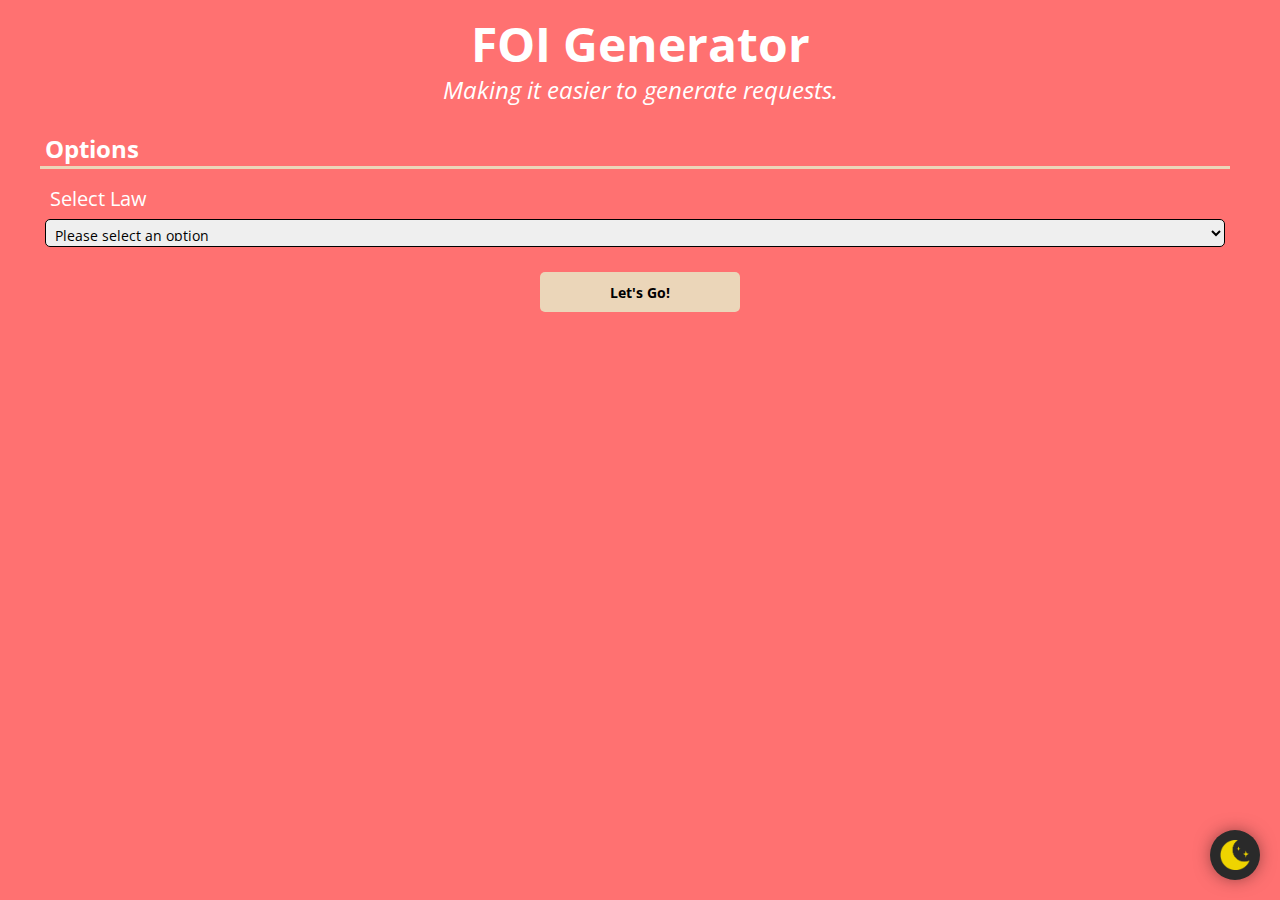
<file: index.html>
<!DOCTYPE html>
<html>
    <head>
        <title>FOI Generator</title>        
        <link rel="icon" href="images/favicon.png">
        
        <link rel="preconnect" href="https://fonts.gstatic.com">
        <link href="https://fonts.googleapis.com/css2?family=Open+Sans&display=swap" rel="stylesheet">
        
        <link rel="stylesheet" type="text/css" href="darkmode/darkmode.css">
        <link rel="stylesheet" type="text/css" href="css/reset.css">
        <link rel="stylesheet" type="text/css" href="css/stylesheet.css">
        
        <meta name="keywords" content="foia,foil,foi,requests,freedom of information,generator">
        <meta name="description" content="A tool for generating freedom of information requests.">
        
        <meta property="og:title" content="FOI Generator">
        <meta property="og:description" content="A tool for generating freedom of information requests.">
        <meta property="og:image" content="https://raw.githubusercontent.com/JamesEConnor/FOI-Generator/main/images/twitter-card.jpg">
        <meta property="og:url" content="https://jameseconnor.github.io/FOI-Generator">
        <meta name="twitter:title" content="FOI Generator">
        <meta name="twitter:description" content=" A tool for generating freedom of information requests.">
        <meta name="twitter:image" content="https://raw.githubusercontent.com/JamesEConnor/FOI-Generator/main/images/twitter-card.jpg">
        <meta name="twitter:card" content="summary_large_image">
    </head>
    <body>        
        <script src="darkmode/darkmode.js"></script>
        
        <h1>FOI Generator</h1>
        <h2>Making it easier to generate requests.</h2>
        
        <form method="get" action="generator.html">
            <h3>Options</h3>
            <div class="line"></div>
            
            <label for="law">Select Law</label>
            <select name="law">
                <option selected="selected" disabled="true">Please select an option</option>
            </select>
            
            <button type="submit">Let's Go!</button>
        </form>
    </body>
    
    <script src="https://ajax.googleapis.com/ajax/libs/jquery/3.5.1/jquery.min.js"></script>
    <script src="js/menu.js"></script>
</html>
</file>
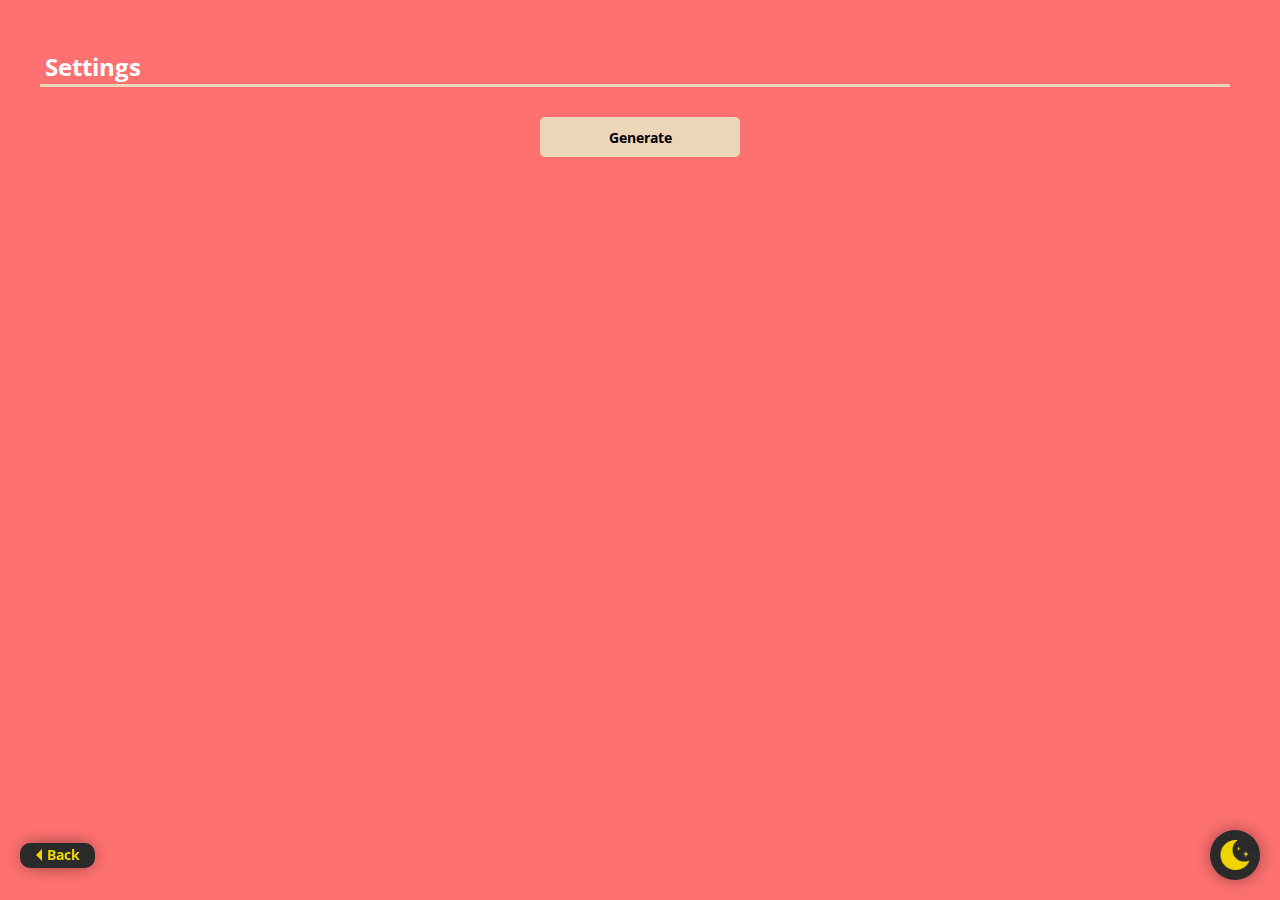
<file: generator.html>
<!DOCTYPE html>
<html>
    <head>
        <title>FOI Generator</title>        
        <link rel="icon" href="images/favicon.png">
        
        <link rel="preconnect" href="https://fonts.gstatic.com">
        <link href="https://fonts.googleapis.com/css2?family=Open+Sans&display=swap" rel="stylesheet">
        
        <link rel="stylesheet" type="text/css" href="darkmode/darkmode.css">
        <link rel="stylesheet" type="text/css" href="css/reset.css">
        <link rel="stylesheet" type="text/css" href="css/stylesheet.css">
    </head>
    <body>        
        <script src="darkmode/darkmode.js"></script>
        
        <h1 class="title"></h1>
        <h2 class="government"></h2>
        
        <form method="get" onsubmit="return false;">
            <h3>Settings</h3>
            <div class="line"></div>
            
            <button class="generate-button" type="submit">Generate</button>
        </form>
        
        <div style="display: none;" class="overlay">
            <div id="result">
                <h4>Result</h4>
                <textarea readonly></textarea>
                <div class="buttons">
                    <button type="button" class="return">Return</button>
                    <button type="button" class="copy">Copy to Clipboard</button>
                </div>
            </div>
        </div>
        
        <a href="index.html" id="back-button"><span class="arrow"></span>Back</a>
    </body>
    
    <script src="https://ajax.googleapis.com/ajax/libs/jquery/3.5.1/jquery.min.js"></script>
    <script src="js/ui.js"></script>
    <script src="js/interpreter.js"></script>
    <script src="js/generator.js"></script>
</html>
</file>
<file: darkmode/darkmode.css>
:root[darkmode=false] {
    --color-bg: #ff7171;
    --color-h1: white;
    --color-h2: white;
    --color-h3: white;
    --color-label: white;
    --color-ui-foreground: #efd400;
    --color-ui-background: #2a2a2a;
    --color-overlay-foreground: black;
    --color-overlay-background: white;
    --color-button-bg: #ff7171;
    --color-button-fg: white;
    --color-error: black;
}

:root[darkmode=true] {
    --color-bg: #302424;
    --color-h1: white;
    --color-h2: white;
    --color-h3: white;
    --color-label: white;
    --color-ui-foreground: black;
    --color-ui-background: white;
    --color-overlay-foreground: #efd400;
    --color-overlay-background: #2a2a2a;
    --color-button-bg: #efd400;
    --color-button-fg: black;
    --color-error: red;
}


#darkmode-switcher {
    position: fixed;
    right: 20px;
    bottom: 20px;
    width: 50px;
    height: 50px;
    
    background-color: var(--color-ui-background);
    -webkit-box-shadow: 0px 0px 20px -5px rgba(0,0,0,0.75);
    -moz-box-shadow: 0px 0px 20px -5px rgba(0,0,0,0.75);
    box-shadow: 0px 0px 20px -5px rgba(0,0,0,0.75);
    
    border-radius: 50%;
    
    transition: ease 0.2s;
    
    z-index: 4;
}

#darkmode-switcher:hover {
    transform: scale(1.05);
    cursor: pointer;
}

#darkmode-switcher:after {
    content: '';
    position: absolute;
    top: 10px;
    left: 10px;
    width: calc(100% - 20px);
    height: calc(100% - 20px);
    
    background-image: url("moon.png");
    background-size: contain;
    background-position: center;
}
</file>
<file: css/stylesheet.css>
#back-button {
    position: fixed;
    left: 20px;
    bottom: 32.5px;
    width: 75px;
    height: 25px;
    
    display: flex;
    justify-content: center;
    align-items: center;
    
    font-family: "Open Sans", sans-serif;
    font-size: 14px;
    font-weight: bold;
    color: var(--color-ui-foreground);
    text-decoration: none;
    
    background-color: var(--color-ui-background);
    -webkit-box-shadow: 0px 0px 20px -5px rgba(0,0,0,0.75);
    -moz-box-shadow: 0px 0px 20px -5px rgba(0,0,0,0.75);
    box-shadow: 0px 0px 20px -5px rgba(0,0,0,0.75);
    
    border-radius: 10px;
    
    transition: ease 0.2s;
    
    z-index: 4;
}

#back-button:hover {
    transform: scale(1.05);
    cursor: pointer;
}

#back-button .arrow {
    width: 0; 
    height: 0; 
    border-top: 6px solid transparent;
    border-bottom: 6px solid transparent; 
    margin-right: 5px;

    border-right: 6px solid var(--color-ui-foreground); 
}





body {
    min-height: calc(100% - 40px);
    padding: 20px;
}

h1 {
    font-family: "Open Sans", sans-serif;
    font-size: 48px;
    font-weight: bold;
    color: var(--color-h1);
    text-align: center;
}

h2 {
    font-family: "Open Sans", sans-serif;
    font-size: 24px;
    font-style: italic;
    color: var(--color-h2);
    text-align: center;
    
    margin: 10px 0;
}

form {
    width: calc(100% - 40px);
    padding: 20px;
    
    display: flex;
    flex-direction: column;
    justify-content: center;
    align-items: flex-start;
}

form h3 {
    width: calc(100% - 10px);
    
    font-family: "Open Sans", sans-serif;
    font-size: 24px;
    font-weight: bold;
    color: var(--color-h3);
    
    padding: 5px;
}

form div.line {
    width: calc(100% - 10px);
    
    margin-bottom: 10px;
    border-bottom: 3px solid #ebd6b9;
}

form label {
    font-family: "Open Sans", sans-serif;
    font-size: 20px;
    color: white;
    
    margin: 10px 10px 5px 10px;
}

form label[required]:after {
    content: '*';
    font-family: "Open Sans", sans-serif;
    font-size: 20px;
    color: var(--color-error);
    
    margin-left: 0.25em;
}

form select {
    width: calc(100% - 10px - 10px);
    height: 28px;
    padding: 5px;
    padding-right: 20px;
    margin: 5px;
    
    font-family: "Open Sans", sans-serif;
    font-size: 14px;
    
    border: 1px solid black;
    border-radius: 5px;
    
    outline: none;
}

form input[type=text], form input[type=number], form textarea {
    width: calc(100% - 10px - 10px);
    height: 18px;
    padding: 5px;
    margin: 5px;
    
    font-family: "Open Sans", sans-serif;
    font-size: 16px;
    
    border: 1px solid black;
    border-radius: 5px;
    
    outline: none;
}

form textarea {
    min-height: 5em;
	max-height: 50vh;
}

/* Chrome, Safari, Edge, Opera */
form input::-webkit-outer-spin-button,
form input::-webkit-inner-spin-button {
  -webkit-appearance: none;
  margin: 0;
}

/* Firefox */
form input[type=number] {
  -moz-appearance: textfield;
}

form button {
    align-self: center;
    width: 200px;
    height: 40px;
    margin: 20px;
    
    background-color: #ebd6b9;
    
    font-family: "Open Sans", sans-serif;
    font-size: 14px;
    font-weight: bold;
    
    border: none;
    border-radius: 5px;
    
    outline-color: black;
    outline-offset: -2px;
        
    transition: ease 0.3s;
}

form button:hover {
    /*transform: scale(1.04);*/
    background-color: #d5bea1;
    cursor: pointer;
        
    outline-style: auto;
    outline-width: 5px;
}






form input.fee {
    border-left: none;
    border-right: none;
    border-radius: 0;
    width: calc(100% - 40px - 60px);
    margin: 5px 0;
}

form div.fee {
    display: inline-flex;
    align-items: center;
    width: 100%;
}

form span.fee {
    display: inline-flex;
    justify-content: center;
    align-items: center;
    
    width: 28px;
    height: 18px;
    padding: 5px;
    margin: 5px;
    
    font-family: "Open Sans", sans-serif;
    font-size: 16px;
    font-weight: bold;
    color: #4a4a4a;
    
    background-color: #a8a8a8;
    
    border: solid 1px black;
}

form span.fee-start {
    margin-right: 0;
    border-right: none;
    border-top-left-radius: 5px;
    border-bottom-left-radius: 5px;
}

form span.fee-end {
    margin-left: 0;
    border-left: none;
    border-top-right-radius: 5px;
    border-bottom-right-radius: 5px;
}

form .error {
    font-family: "Open Sans", sans-serif;
    font-size: 14px;
    color: var(--color-error);
    
    margin-left: 10px;
    margin-bottom: 10px;
}












.overlay {
    position: fixed;
    top: 0;
    left: 0;
    width: 100%;
    height: 100%;
    
    background-color: rgba(51, 51, 51, 0.65);
}

#result {
    position: absolute;
    top: 50%;
    left: 50%;
    width: calc(80% - 20px);
    max-width: 680px;
    height: calc(80% - 20px);
    transform: translate(-50%, -50%);
    
    border-radius: 10px;
    
    padding: 10px;
    
    background-color: var(--color-overlay-background);
    -webkit-box-shadow: 0px 0px 20px -5px rgba(0,0,0,0.75);
    -moz-box-shadow: 0px 0px 20px -5px rgba(0,0,0,0.75);
    box-shadow: 0px 0px 20px -5px rgba(0,0,0,0.75);
}

#result h4 {
    width: 100%;
    
    font-family: "Open Sans", sans-serif;
    font-size: 18px;
    font-weight: bold;
    color: var(--color-overlay-foreground);
    
    border-bottom: solid 1px var(--color-overlay-foreground);
    padding-bottom: 5px;
}

#result textarea {
    width: calc(100% - 20px - 20px);
    height: calc(100% - 18px - 5px - 20px - 40px - 20px);
    margin: 10px;
    padding: 10px;
    
    font-family: monospace;
    font-size: 12px;
    
    resize: none;
    
    border-radius: 5px;
}

#result .buttons {
    display: inline-flex;
    width: 100%;
    justify-content: center;
}

#result button {
    display: inline-block;
    height: 24px;
    
    font-family: "Open Sans", sans-serif;
    font-size: 14px;
    color: var(--color-button-fg);
    
    background-color: var(--color-button-bg);
    
    border: none;
    border-radius: 5px;
    
    outline: none;
    
    transition: transform ease 0.2s;
}

#result button:hover {
    transform: scale(1.04);
    cursor: pointer;
}

#result button:not(:last-of-type) {
    margin-right: 15px;
}
</file>
